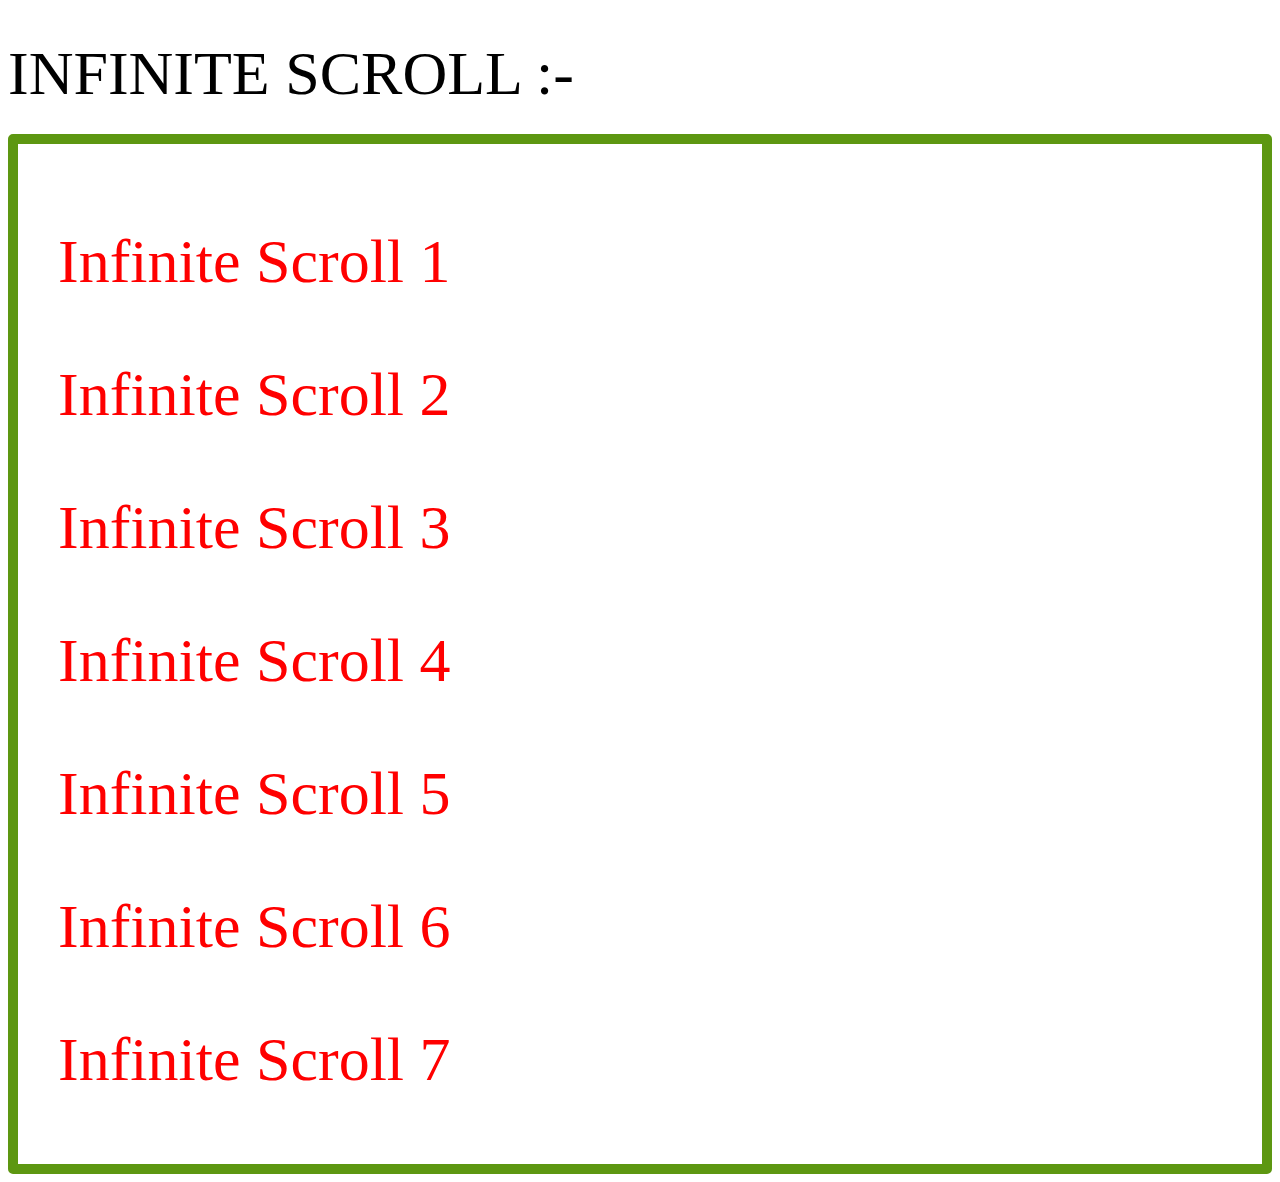
<file: Assignments/Infinite Scrolling/index.html>
<!DOCTYPE html>
<html lang="en">

<head>
    <meta charset="UTF-8">
    <meta name="viewport" content="width=device-width, initial-scale=1.0">
    <title>Document</title>
</head>
<style>
    * {
        font-family: "Roboto"sans-serif
    }

    #container {
        width: auto;
        height: 1000px;
        border: 10px solid rgb(93, 151, 17);
        border-radius: 5px;
        overflow: scroll;
        padding: 10px;
        margin: auto;
    }

    #box {
        height: 50px;
        padding: 10px;
        font-size: 62px;
        color: red;
        padding-left: 30px;
    }

    .title {
        color: black;
        margin-top: 3%;
        font-size: 62px;
        margin-bottom: 2%;
    }
</style>

<body>
    <div class="title">INFINITE SCROLL :- </div>
    <div id='container' onscroll="scrolling()">
        <div id='box'></div>
    </div>
</body>

</html>
<script>
    let box = document.getElementById('box');
    var count = 0;
    function display() {
        for (let i = 1; i <= 10; i++) {
            count++;
            let p = document.createElement('p');
            p.innerText = `Infinite Scroll ${count}`;
            box.append(p);
        }
    }
    display()
    function scrolling() {
        count++;
        let p = document.createElement('p');
        p.innerText = `Infinite Scroll ${count}`;
        box.append(p);
    }

</script>
</file>
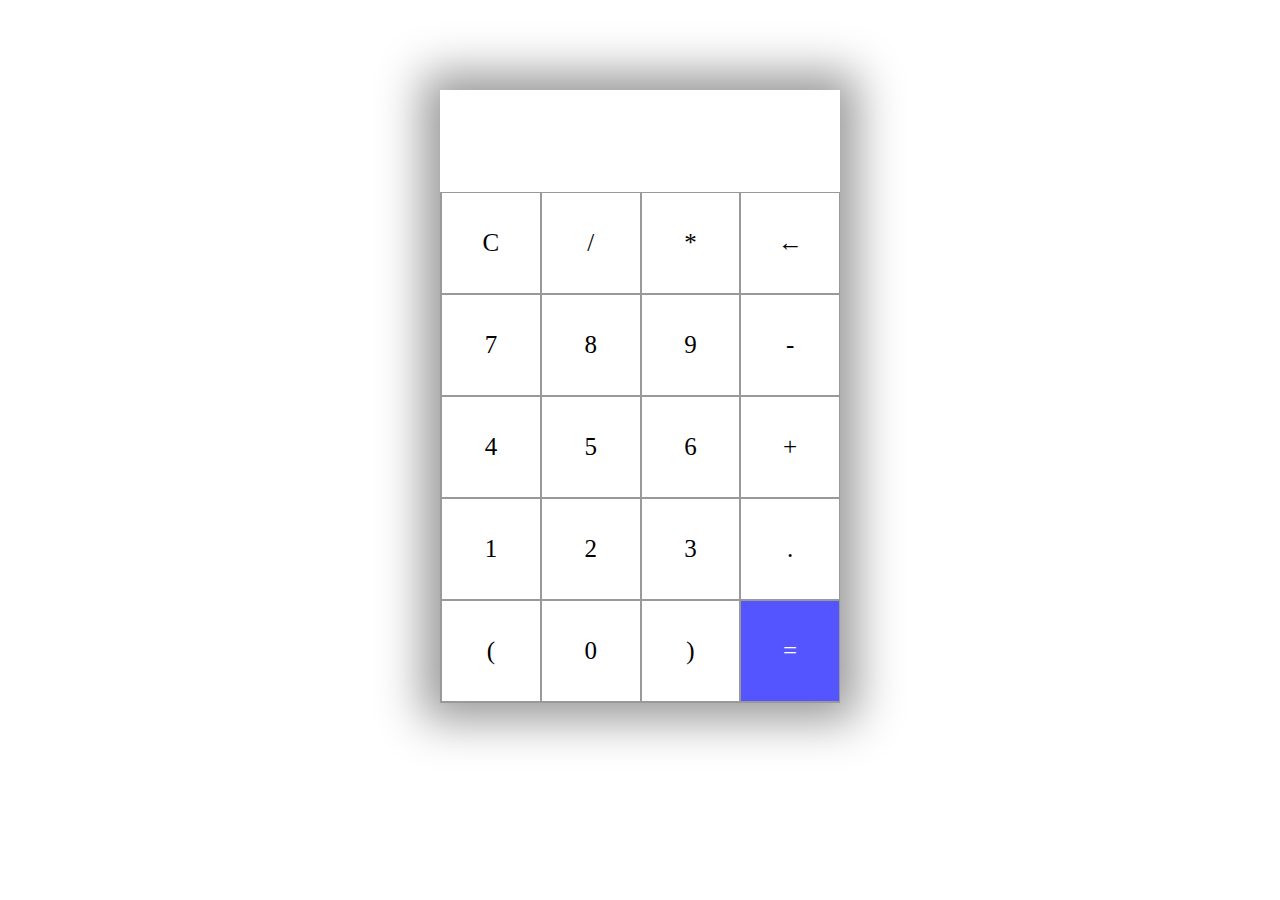
<file: Extra/JS Calculator/index.html>
<!DOCTYPE html>
<html lang="en">

<head>
    <meta charset="UTF-8">
    <meta http-equiv="X-UA-Compatible" content="IE=edge">
    <meta name="viewport" content="width=device-width, initial-scale=1.0">
    <link rel="stylesheet" href="style.css">
    <title>Document</title>
</head>

<body>
    <section>
        <div class="container">
            <div id="display"></div>
            <div class="buttons">
                <div class="button">C</div>
                <div class="button">/</div>
                <div class="button">*</div>
                <div class="button">&larr;</div>
                <div class="button">7</div>
                <div class="button">8</div>
                <div class="button">9</div>
                <div class="button">-</div>
                <div class="button">4</div>
                <div class="button">5</div>
                <div class="button">6</div>
                <div class="button">+</div>
                <div class="button">1</div>
                <div class="button">2</div>
                <div class="button">3</div>
                <div class="button">.</div>
                <div class="button">(</div>
                <div class="button">0</div>
                <div class="button">)</div>
                <div id="equal" class="button">=</div>
            </div>

        </div>
    </section>
</body>

</html>


<script src="index.js"></script>
</file>
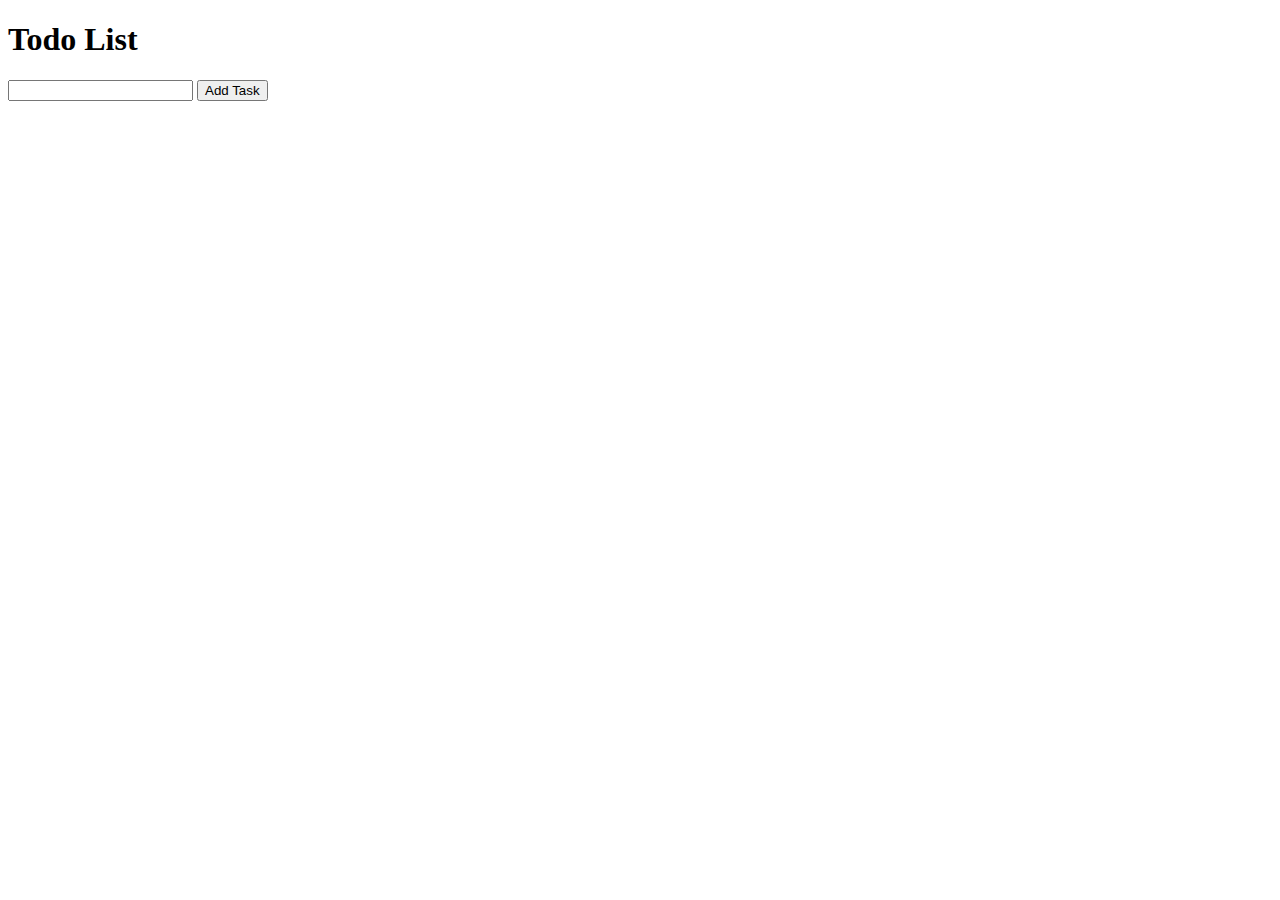
<file: practice/Todo List Swanand/index.html>
<!DOCTYPE html>
<html lang="en">

<head>
    <meta charset="UTF-8">
    <meta http-equiv="X-UA-Compatible" content="IE=edge">
    <meta name="viewport" content="width=device-width, initial-scale=1.0">
    <title>Todo List</title>
</head>
<style>
    .done {
        text-decoration: line-through;
        color: green;
    }
</style>

<body>

    <h1>Todo List</h1>
    <input type="text" id="inp" />
    <button onclick="addTask()">Add Task</button>
    <div id="tasks"></div>

</body>

</html>

<script>
    var tasks = document.getElementById("tasks");
    var id = 0;

    function addTask() {
        var task = document.getElementById("inp").value;
        var div = document.createElement("div");
        id = id + 1;
        div.innerHTML = `<p id=${id}>${task}</p>
                            <button onclick="Done(${id})">Done</button>
                            <button onclick="Remove(${id})">Remove</button>`;
        tasks.append(div)
    }

    function Done(i) {
        var clicked_p = document.getElementById(i)
        clicked_p.setAttribute("class", "done")
    }

    function Remove(i) {
        var clicked_p = document.getElementById(i)
        var div = clicked_p.parentElement
        div.remove();

    }


</script>
</file>
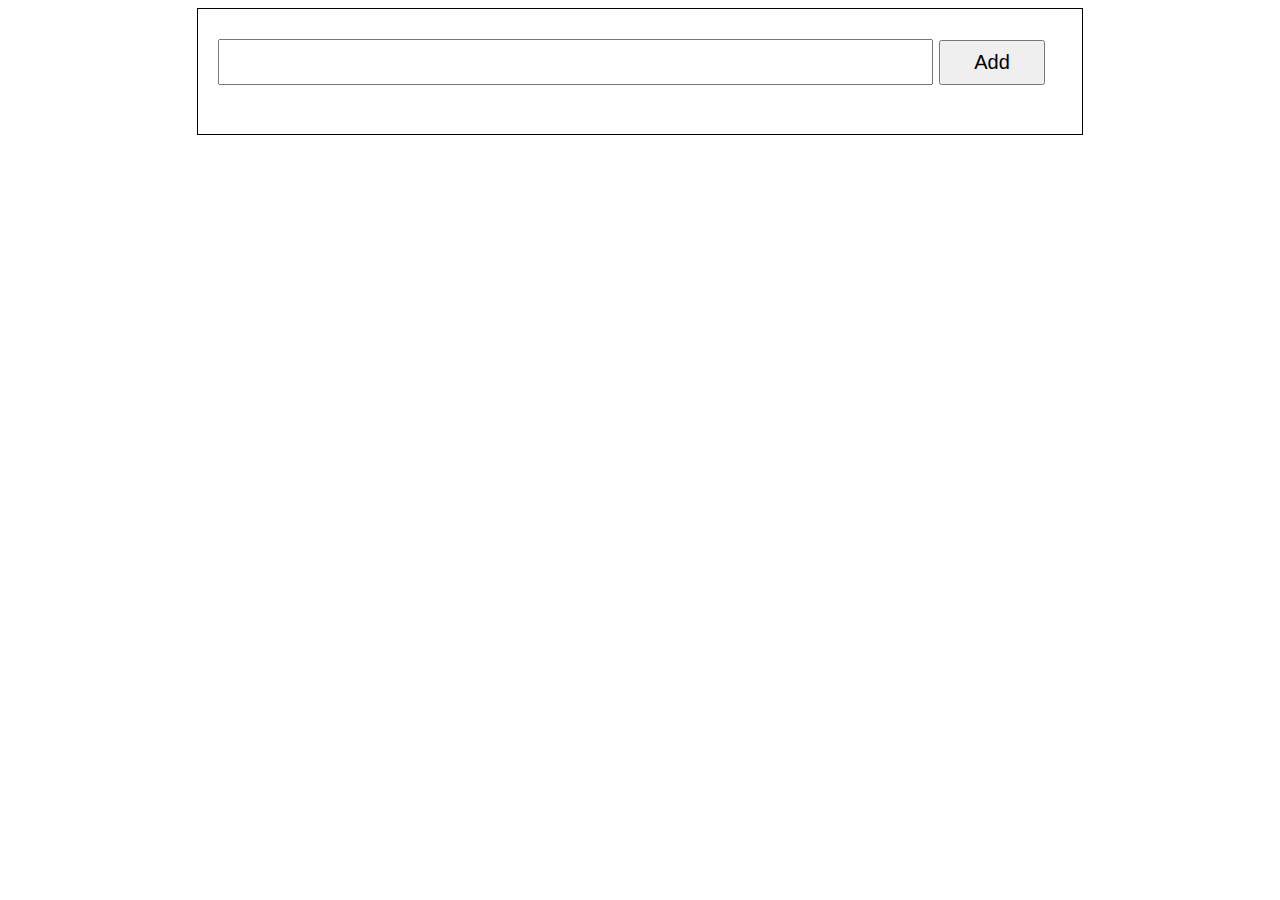
<file: Extra/Todo List Javascript/todo.html>
<!DOCTYPE html>
<html lang="en">

<head>
    <meta charset="UTF-8">
    <meta http-equiv="X-UA-Compatible" content="IE=edge">
    <meta name="viewport" content="width=device-width, initial-scale=1.0">
    <link rel="stylesheet" href="todo.css">
    <title>Todo List</title>
</head>

<body>

    <div class="container">
        <input type="text" id="name" class="input" />
        <input type="button" value="Add" id="btnClick" class="btn" onclick="addmore()" />
        <ul id="box"></ul>
        <span id="error"></span>
    </div>

</body>

</html>

<script>

    function addmore() {
        document.getElementById("error").innerText = ""
        let name = document.getElementById("name").value
        if (name == "") {
            document.getElementById("error").innerText = "Please Enter Value !!"
        } else {
            let box = document.getElementById("box");
            let li = document.createElement("li");
            li.innerText = name;
            li.className = "list"
            let del = document.createElement("button");
            del.innerText = "Delete";
            del.className = "remove"
            li.appendChild(del)
            let pos = box.firstElementChild
            if (pos == null) {
                box.append(li)
            } else {
                box.insertBefore(li, pos)
            }
        }
        document.getElementById("name").value = ""
    }

    let btn = document.querySelector('ul');
    btn.addEventListener("click", function (e) {
        let box = document.getElementById("box");
        let li = e.target.parentNode;
        box.removeChild(li)
    })

</script>
</file>
<file: Extra/JS Calculator/style.css>
.container {
  max-width: 400px;
  margin: 10vh auto 0 auto;
  box-shadow: 0px 0px 43px 17px rgba(153, 153, 153, 1);
}

#display {
  text-align: center;
  height: 70px;
  line-height: 70px;
  padding: 16px 8px;
  font-size: 25px;
}

.buttons {
  display: grid;
  border-bottom: 1px solid #999;
  border-left: 1px solid #999;
  grid-template-columns: 1fr 1fr 1fr 1fr;
}

.buttons > div {
  border-top: 1px solid #999;
  border-right: 1px solid #999;
}

.button {
  border: 0.5px solid #999;
  line-height: 100px;
  text-align: center;
  font-size: 25px;
  cursor: pointer;
}

#equal {
  background-color: #5555ff;
  color: white;
}

.button:hover {
  background-color: #323330;
  color: white;
  transition: 0.2s ease-in-out;
}
</file>
<file: Extra/Todo List Javascript/todo.css>
* {
  font-size: 20px;
  font-family: "Roboto", sans-serif;
}

.container {
  border: 1px solid black;
  height: auto;
  width: 70%;
  margin: auto;
}

#name {
  margin: 30px 0 0 20px;
  width: 80%;
  height: 40px;
}

#btnClick {
  height: 45px;
  width: 12%;
}

#error {
  color: red;
  margin-left: 30px;
  font-size: 25px;
  transition: 0.2s;
}

.list {
  margin: auto;
  margin-top: 30px;
  height: 40px;
  width: 80%;
}

.remove {
  float: right;
  margin-right: 50px;
}
</file>
